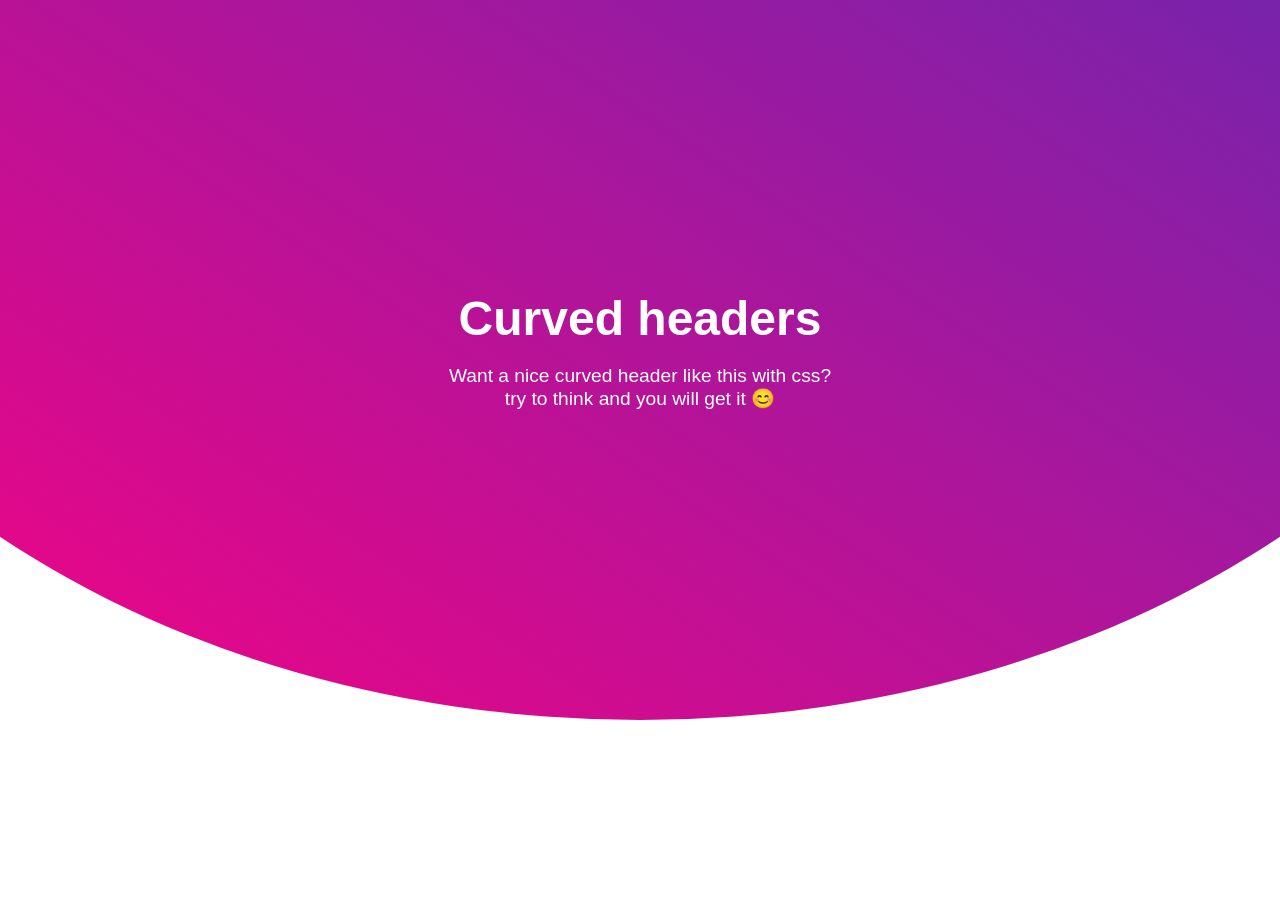
<file: Website/index.html>
<!DOCTYPE html>
<html lang="en">
<head>
    <meta charset="UTF-8">
    <meta name="viewport" content="width=device-width, initial-scale=1.0">
    <title>Document</title>
    <link rel="stylesheet" href="style.css">
</head>
<body class="body">
    <section class="section">
        <div class="Heading">
            <h2 class="H2">
                Curved headers
            </h2>
            <p class="ParaP">
                Want a nice curved header like this with css?<br>
                try to think and you will get it 😊
            </p>
        </div>
    </section>
</body>
</html>
</file>
<file: Website/style.css>
.body
{
    margin: 0;
    padding: 0;
    font-family: sans-serif;
}
.section
{
    position: relative;
    width: 100%;
    height: 80vh;
    display: flex;
    justify-content: center;
    align-items: center;
    overflow: hidden;
}
.section:before
{
    content: '';
    position: absolute;
    top: 0;
    left: 1;
    width: 100%;
    height: 100%;
    background: linear-gradient(45deg,#ff0081,#6827b0);
    border-radius: 0 0 50% 50%/0 0 100% 100%;
    transform: scaleX(1.5);
}
.section .Heading
{
    position: relative;
    z-index: 1;
    margin: 0 auto;
    max-width: 900px;
    text-align: center;
}
.section .Heading .H2
{
    margin: 0;
    padding: 0;
    color: #fff;
    font-size: 3em;
}
.section .Heading .ParaP
{
    color: #fff;
    font-size: 1.2em;
}
</file>
